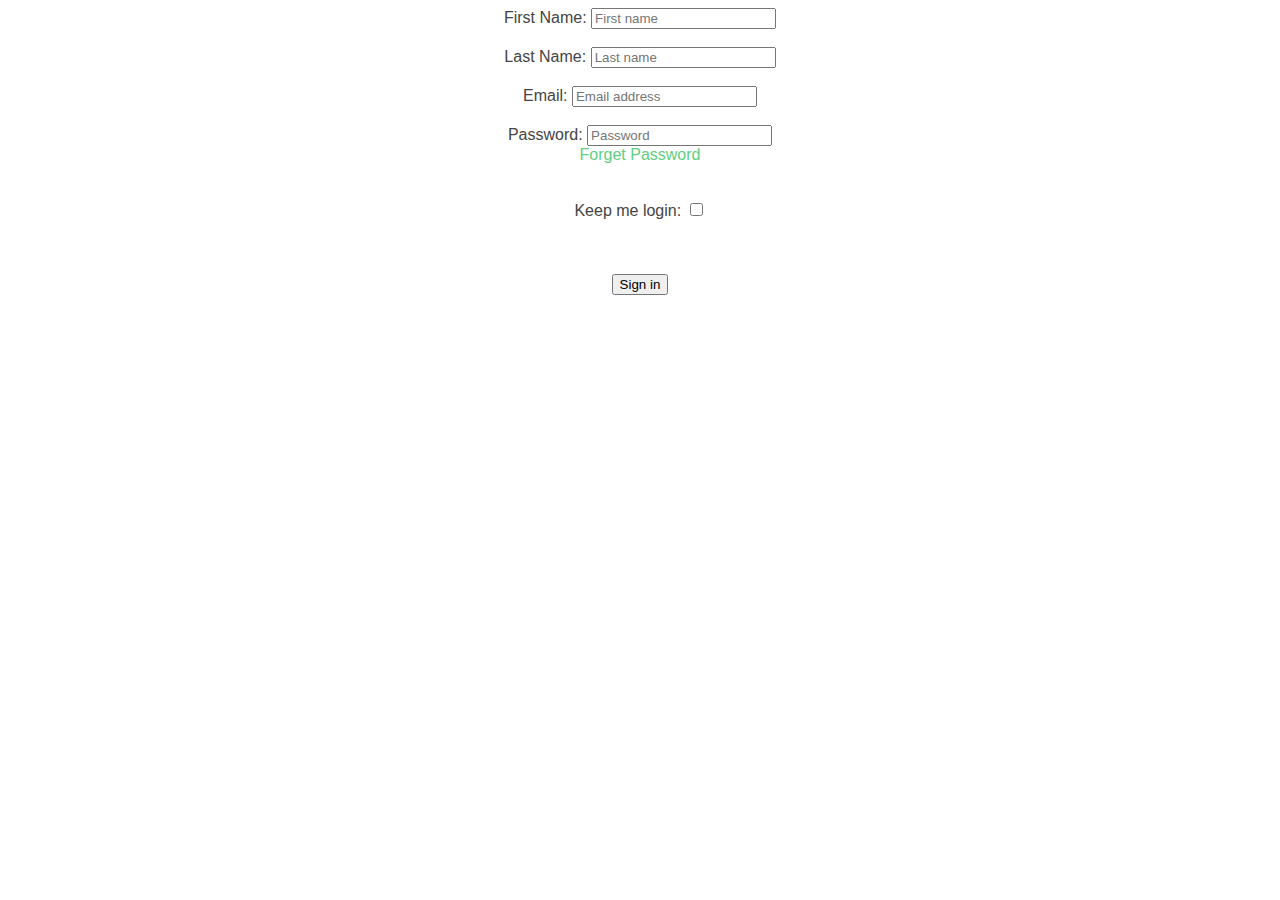
<file: Login.html>
<!DOCTYPE html>
<html lang="en">
  <head>
    <meta charset="UTF-8" />
    <meta http-equiv="X-UA-Compatible" content="IE=edge" />
    <meta name="viewport" content="width=device-width, initial-scale=1.0" />
    <link rel="stylesheet" href="./style.css" />

    <title>Login Page</title>
  </head>
  <body>
    <center>
      <div class="container">
        <form action="./submitForm.html" method="get">
          <label for="first_name" class="form-label form color-white font-18"
            >First Name:</label>
          <input
            type="text"
            class="form-field form font-18"
            name="first_name"
            id="first_name"
            placeholder="First name"
          /><br /><br />
          <label for="last_name" class="form-label form color-white font-18"
            >Last Name:</label
          >
          <input
            type="text"
            class="form-field form font-18"
            name="last_name"
            id="last_name"
            placeholder="Last name"
          /><br /><br />
          <label for="email" class="form-label form color-white font-18"
            >Email:</label
          >
          <input
            type="email"
            class="form-field form font-e="email"
            id="email"
            placeholder="Email address"
          /><br /><br />
          <label for="password" class="form-label form color-white font-18"
            >Password:</label
          >
          <input
            type="password"
            class="form-field form font-18"
            name="password"
            id="password"
            placeholder="Password"
          /><br />
          <a href="#" class="forget-password font-16 color-white"
            >Forget Password</a
          >
          <br /><br /><br />
          <div class="keep_me_login">
            <label for="keep_me_login" class="color-white font-16"
              >Keep me login:</label
            >
            <input type="checkbox" name="keep_me_login" id="keep_me_login" />
          </div>
          <br /><br /><br />
          <input type="submit" value="Sign in" class="font-18 submit-btn" />
</file>
<file: style.css>
/*--------------------------------------------------------------
# General
--------------------------------------------------------------*/
body {
  font-family: "Open Sans", sans-serif;
  color: #444444;
}

a {
  color: #5fcf80;
  text-decoration: none;
}

a:hover {
  color: #86db9f;
  text-decoration: none;
}

h1, h2, h3, h4, h5, h6 {
  font-family: "Raleway", sans-serif;
}

/*--------------------------------------------------------------
# Back to top button
--------------------------------------------------------------*/
.back-to-top {
  position: fixed;
  visibility: hidden;
  opacity: 0;
  right: 15px;
  bottom: 15px;
  z-index: 996;
  background: #5fcf80;
  width: 40px;
  height: 40px;
  border-radius: 50px;
  transition: all 0.4s;
}
.back-to-top i {
  font-size: 28px;
  color: #fff;
  line-height: 0;
}
.back-to-top:hover {
  background: #7ed899;
  color: #fff;
}
.back-to-top.active {
  visibility: visible;
  opacity: 1;
}

/*--------------------------------------------------------------
# Preloader
--------------------------------------------------------------*/
#preloader {
  position: fixed;
  top: 0;
  left: 0;
  right: 0;
  bottom: 0;
  z-index: 9999;
  overflow: hidden;
  background: #fff;
}

#preloader:before {
  content: "";
  position: fixed;
  top: calc(50% - 30px);
  left: calc(50% - 30px);
  border: 6px solid #5fcf80;
  border-top-color: #fff;
  border-bottom-color: #fff;
  border-radius: 50%;
  width: 60px;
  height: 60px;
  -webkit-animation: animate-preloader 1s linear infinite;
  animation: animate-preloader 1s linear infinite;
}

@-webkit-keyframes animate-preloader {
  0% {
    transform: rotate(0deg);
  }
  100% {
    transform: rotate(360deg);
  }
}

@keyframes animate-preloader {
  0% {
    transform: rotate(0deg);
  }
  100% {
    transform: rotate(360deg);
  }
}
/*--------------------------------------------------------------
# Disable aos animation delay on mobile devices
--------------------------------------------------------------*/
@media screen and (max-width: 768px) {
  [data-aos-delay] {
    transition-delay: 0 !important;
  }
}
/*--------------------------------------------------------------
# Header
--------------------------------------------------------------*/
#header {
  background: #fff;
  transition: all 0.5s;
  z-index: 997;
  padding: 15px 0;
  box-shadow: 0px 0 18px rgba(55, 66, 59, 0.08);
}
#header .logo {
  font-size: 30px;
  margin: 0;
  padding: 0;
  line-height: 1;
  font-weight: 600;
  letter-spacing: 1px;
  text-transform: uppercase;
  font-family: "Poppins", sans-serif;
}
#header .logo a {
  color: #5fcf80;
}
#header .logo img {
  max-height: 40px;
}

/**
* Get Startet Button 
*/
.get-started-btn {
  margin-left: 22px;
  background: #5fcf80;
  color: #fff;
  border-radius: 50px;
  padding: 8px 25px;
  white-space: nowrap;
  transition: 0.3s;
  font-size: 14px;
  display: inline-block;
}
.get-started-btn:hover {
  background: #3ac162;
  color: #fff;
}
@media (max-width: 768px) {
  .get-started-btn {
    margin: 0 15px 0 0;
    padding: 6px 18px;
  }
}

/*--------------------------------------------------------------
# Navigation Menu
--------------------------------------------------------------*/
/**
* Desktop Navigation 
*/
.navbar {
  padding: 0;
}
.navbar ul {
  margin: 0;
  padding: 0;
  display: flex;
  list-style: none;
  align-items: center;
}
.navbar li {
  position: relative;
}
.navbar a, .navbar a:focus {
  display: flex;
  align-items: center;
  justify-content: space-between;
  padding: 10px 0 10px 30px;
  font-family: "Poppins", sans-serif;
  font-size: 15px;
  font-weight: 500;
  color: #37423b;
  white-space: nowrap;
  transition: 0.3s;
}
.navbar a i, .navbar a:focus i {
  font-size: 12px;
  line-height: 0;
  margin-left: 5px;
}
.navbar a:hover, .navbar .active, .navbar .active:focus, .navbar li:hover > a {
  color: #5fcf80;
}
.navbar .dropdown ul {
  display: block;
  position: absolute;
  left: 30px;
  top: calc(100% + 30px);
  margin: 0;
  padding: 10px 0;
  z-index: 99;
  opacity: 0;
  visibility: hidden;
  background: #fff;
  box-shadow: 0px 0px 30px rgba(127, 137, 161, 0.25);
  transition: 0.3s;
  border-radius: 4px;
}
.navbar .dropdown ul li {
  min-width: 200px;
}
.navbar .dropdown ul a {
  padding: 10px 20px;
  font-size: 14px;
  text-transform: none;
  font-weight: 500;
}
.navbar .dropdown ul a i {
  font-size: 12px;
}
.navbar .dropdown ul a:hover, .navbar .dropdown ul .active:hover, .navbar .dropdown ul li:hover > a {
  color: #5fcf80;
}
.navbar .dropdown:hover > ul {
  opacity: 1;
  top: 100%;
  visibility: visible;
}
.navbar .dropdown .dropdown ul {
  top: 0;
  left: calc(100% - 30px);
  visibility: hidden;
}
.navbar .dropdown .dropdown:hover > ul {
  opacity: 1;
  top: 0;
  left: 100%;
  visibility: visible;
}
@media (max-width: 1366px) {
  .navbar .dropdown .dropdown ul {
    left: -90%;
  }
  .navbar .dropdown .dropdown:hover > ul {
    left: -100%;
  }
}

/**
* Mobile Navigation 
*/
.mobile-nav-toggle {
  color: #37423b;
  font-size: 28px;
  cursor: pointer;
  display: none;
  line-height: 0;
  transition: 0.5s;
}
.mobile-nav-toggle.bi-x {
  color: #fff;
}

@media (max-width: 991px) {
  .mobile-nav-toggle {
    display: block;
  }

  .navbar ul {
    display: none;
  }
}
.navbar-mobile {
  position: fixed;
  overflow: hidden;
  top: 0;
  right: 0;
  left: 0;
  bottom: 0;
  background: rgba(32, 38, 34, 0.9);
  transition: 0.3s;
  z-index: 999;
}
.navbar-mobile .mobile-nav-toggle {
  position: absolute;
  top: 15px;
  right: 15px;
}
.navbar-mobile ul {
  display: block;
  position: absolute;
  top: 55px;
  right: 15px;
  bottom: 15px;
  left: 15px;
  padding: 10px 0;
  border-radius: 6px;
  background-color: #fff;
  overflow-y: auto;
  transition: 0.3s;
}
.navbar-mobile a, .navbar-mobile a:focus {
  padding: 10px 20px;
  font-size: 15px;
  color: #37423b;
}
.navbar-mobile a:hover, .navbar-mobile .active, .navbar-mobile li:hover > a {
  color: #5fcf80;
}
.navbar-mobile .getstarted, .navbar-mobile .getstarted:focus {
  margin: 15px;
}
.navbar-mobile .dropdown ul {
  position: static;
  display: none;
  margin: 10px 20px;
  padding: 10px 0;
  z-index: 99;
  opacity: 1;
  visibility: visible;
  background: #fff;
  box-shadow: 0px 0px 30px rgba(127, 137, 161, 0.25);
}
.navbar-mobile .dropdown ul li {
  min-width: 200px;
}
.navbar-mobile .dropdown ul a {
  padding: 10px 20px;
}
.navbar-mobile .dropdown ul a i {
  font-size: 12px;
}
.navbar-mobile .dropdown ul a:hover, .navbar-mobile .dropdown ul .active:hover, .navbar-mobile .dropdown ul li:hover > a {
  color: #5fcf80;
}
.navbar-mobile .dropdown > .dropdown-active {
  display: block;
}

/*--------------------------------------------------------------
# Hero Section
--------------------------------------------------------------*/
#hero {
  width: 100%;
  height: 80vh;
  background: url("../img/hero-bg.jpg") top center;
  background-size: cover;
  position: relative;
}
#hero:before {
  content: "";
  background: rgba(0, 0, 0, 0.4);
  position: absolute;
  bottom: 0;
  top: 0;
  left: 0;
  right: 0;
}
#hero .container {
  padding-top: 72px;
}
@media (max-width: 992px) {
  #hero .container {
    padding-top: 62px;
  }
}
#hero h1 {
  margin: 0;
  font-size: 48px;
  font-weight: 700;
  line-height: 56px;
  color: #fff;
  font-family: "Poppins", sans-serif;
}
#hero h2 {
  color: #eee;
  margin: 10px 0 0 0;
  font-size: 24px;
}
#hero .btn-get-started {
  font-family: "Raleway", sans-serif;
  font-weight: 500;
  font-size: 15px;
  letter-spacing: 1px;
  display: inline-block;
  padding: 10px 35px;
  border-radius: 50px;
  transition: 0.5s;
  margin-top: 30px;
  border: 2px solid #fff;
  color: #fff;
}
#hero .btn-get-started:hover {
  background: #5fcf80;
  border: 2px solid #5fcf80;
}
@media (min-width: 1024px) {
  #hero {
    background-attachment: fixed;
  }
}
@media (max-width: 768px) {
  #hero {
    height: 100vh;
  }
  #hero h1 {
    font-size: 28px;
    line-height: 36px;
  }
  #hero h2 {
    font-size: 18px;
    line-height: 24px;
  }
}

/*--------------------------------------------------------------
# Sections General
--------------------------------------------------------------*/
section {
  padding: 60px 0;
  overflow: hidden;
}

.section-bg {
  background-color: #f6f7f6;
}

.section-title {
  padding-bottom: 40px;
}
.section-title h2 {
  font-size: 14px;
  font-weight: 500;
  padding: 0;
  line-height: 1px;
  margin: 0 0 5px 0;
  letter-spacing: 2px;
  text-transform: uppercase;
  color: #aaaaaa;
  font-family: "Poppins", sans-serif;
}
.section-title h2::after {
  content: "";
  width: 120px;
  height: 1px;
  display: inline-block;
  background: #9ae1af;
  margin: 4px 10px;
}
.section-title p {
  margin: 0;
  margin: 0;
  font-size: 36px;
  font-weight: 700;
  text-transform: uppercase;
  font-family: "Poppins", sans-serif;
  color: #37423b;
}

.breadcrumbs {
  margin-top: 73px;
  text-align: center;
  background: #5fcf80;
  padding: 30px 0;
  color: #fff;
}
@media (max-width: 992px) {
  .breadcrumbs {
    margin-top: 63px;
  }
}
.breadcrumbs h2 {
  font-size: 32px;
  font-weight: 500;
}
.breadcrumbs p {
  font-size: 14px;
  margin-bottom: 0;
}

/*--------------------------------------------------------------
# About
--------------------------------------------------------------*/
.about .content h3 {
  font-weight: 600;
  font-size: 26px;
}
.about .content ul {
  list-style: none;
  padding: 0;
}
.about .content ul li {
  padding-bottom: 10px;
}
.about .content ul i {
  font-size: 20px;
  padding-right: 4px;
  color: #5fcf80;
}
.about .content .learn-more-btn {
  background: #5fcf80;
  color: #fff;
  border-radius: 50px;
  padding: 8px 25px 9px 25px;
  white-space: nowrap;
  transition: 0.3s;
  font-size: 14px;
  display: inline-block;
}
.about .content .learn-more-btn:hover {
  background: #3ac162;
  color: #fff;
}
@media (max-width: 768px) {
  .about .content .learn-more-btn {
    margin: 0 48px 0 0;
    padding: 6px 18px;
  }
}

/*--------------------------------------------------------------
# Counts
--------------------------------------------------------------*/
.counts {
  padding: 30px 0;
}
.counts .counters span {
  font-size: 48px;
  display: block;
  color: #5fcf80;
  font-weight: 700;
}
.counts .counters p {
  padding: 0;
  margin: 0 0 20px 0;
  font-family: "Raleway", sans-serif;
  font-size: 15px;
  font-weight: 600;
  color: #37423b;
}

/*--------------------------------------------------------------
# Why Us
--------------------------------------------------------------*/
.why-us .content {
  padding: 30px;
  background: #5fcf80;
  border-radius: 4px;
  color: #fff;
}
.why-us .content h3 {
  font-weight: 700;
  font-size: 34px;
  margin-bottom: 30px;
}
.why-us .content p {
  margin-bottom: 30px;
}
.why-us .content .more-btn {
  display: inline-block;
  background: rgba(255, 255, 255, 0.2);
  padding: 6px 30px 8px 30px;
  color: #fff;
  border-radius: 50px;
  transition: all ease-in-out 0.4s;
}
.why-us .content .more-btn i {
  font-size: 14px;
}
.why-us .content .more-btn:hover {
  color: #5fcf80;
  background: #fff;
}
.why-us .icon-boxes .icon-box {
  text-align: center;
  background: #fff;
  padding: 40px 30px;
  width: 100%;
  border: 1px solid #eef0ef;
}
.why-us .icon-boxes .icon-box i {
  font-size: 32px;
  padding: 18px;
  color: #5fcf80;
  margin-bottom: 30px;
  background: #ecf9f0;
  border-radius: 50px;
}
.why-us .icon-boxes .icon-box h4 {
  font-size: 20px;
  font-weight: 700;
  margin: 0 0 30px 0;
}
.why-us .icon-boxes .icon-box p {
  font-size: 15px;
  color: #848484;
}

/*--------------------------------------------------------------
# Features
--------------------------------------------------------------*/
.features {
  padding-top: 0px;
}
.features .icon-box {
  display: flex;
  align-items: center;
  padding: 20px;
  transition: 0.3s;
  border: 1px solid #eef0ef;
}
.features .icon-box i {
  font-size: 32px;
  padding-right: 10px;
  line-height: 1;
}
.features .icon-box h3 {
  font-weight: 700;
  margin: 0;
  padding: 0;
  line-height: 1;
  font-size: 16px;
}
.features .icon-box h3 a {
  color: #37423b;
  transition: 0.3s;
}
.features .icon-box:hover {
  border-color: #5fcf80;
}
.features .icon-box:hover h3 a {
  color: #5fcf80;
}

/*--------------------------------------------------------------
# Courses
--------------------------------------------------------------*/
.courses .course-item {
  border-radius: 5px;
  border: 1px solid #eef0ef;
}
.courses .course-content {
  padding: 15px;
}
.courses .course-content h3 {
  font-weight: 700;
  font-size: 20px;
}
.courses .course-content h3 a {
  color: #37423b;
  transition: 0.3s;
}
.courses .course-content h3 a:hover {
  color: #5fcf80;
}
.courses .course-content p {
  font-size: 14px;
  color: #777777;
}
.courses .course-content h4 {
  font-size: 14px;
  background: #5fcf80;
  padding: 7px 14px;
  color: #fff;
  margin: 0;
}
.courses .course-content .price {
  margin: 0;
  font-weight: 700;
  font-size: 18px;
  color: #37423b;
}
.courses .trainer {
  padding-top: 15px;
  border-top: 1px solid #eef0ef;
}
.courses .trainer .trainer-profile img {
  max-width: 50px;
  border-radius: 50px;
}
.courses .trainer .trainer-profile span {
  padding-left: 10px;
  font-weight: 600;
  font-size: 16px;
  color: #5a6c60;
}
.courses .trainer .trainer-rank {
  font-size: 18px;
  color: #657a6d;
}

/*--------------------------------------------------------------
# Trainers
--------------------------------------------------------------*/
.trainers .member {
  text-align: center;
  margin-bottom: 20px;
  background: #fff;
  border: 1px solid #eef0ef;
}
.trainers .member img {
  margin: -1px -1px 30px -1px;
}
.trainers .member .member-content {
  padding: 0 20px 30px 20px;
}
.trainers .member h4 {
  font-weight: 700;
  margin-bottom: 2px;
  font-size: 18px;
}
.trainers .member span {
  font-style: italic;
  display: block;
  font-size: 13px;
}
.trainers .member p {
  padding-top: 10px;
  font-size: 14px;
  font-style: italic;
  color: #aaaaaa;
}
.trainers .member .social {
  margin-top: 15px;
}
.trainers .member .social a {
  color: #7e9486;
  transition: 0.3s;
}
.trainers .member .social a:hover {
  color: #5fcf80;
}
.trainers .member .social i {
  font-size: 18px;
  margin: 0 2px;
}

/*--------------------------------------------------------------
# Testimonials
--------------------------------------------------------------*/
.testimonials .testimonial-wrap {
  padding-left: 50px;
}
.testimonials .testimonials-carousel, .testimonials .testimonials-slider {
  overflow: hidden;
}
.testimonials .testimonial-item {
  box-sizing: content-box;
  padding: 30px 30px 30px 60px;
  margin: 30px 15px;
  min-height: 200px;
  border: 1px solid #eef0ef;
  position: relative;
  background: #fff;
}
.testimonials .testimonial-item .testimonial-img {
  width: 90px;
  border-radius: 10px;
  border: 6px solid #fff;
  position: absolute;
  left: -45px;
}
.testimonials .testimonial-item h3 {
  font-size: 18px;
  font-weight: bold;
  margin: 10px 0 5px 0;
  color: #111;
}
.testimonials .testimonial-item h4 {
  font-size: 14px;
  color: #999;
  margin: 0;
}
.testimonials .testimonial-item .quote-icon-left, .testimonials .testimonial-item .quote-icon-right {
  color: #c1ecce;
  font-size: 26px;
}
.testimonials .testimonial-item .quote-icon-left {
  display: inline-block;
  left: -5px;
  position: relative;
}
.testimonials .testimonial-item .quote-icon-right {
  display: inline-block;
  right: -5px;
  position: relative;
  top: 10px;
}
.testimonials .testimonial-item p {
  font-style: italic;
  margin: 15px auto 15px auto;
}
.testimonials .swiper-pagination {
  margin-top: 20px;
  position: relative;
}
.testimonials .swiper-pagination .swiper-pagination-bullet {
  width: 12px;
  height: 12px;
  background-color: #fff;
  opacity: 1;
  border: 1px solid #5fcf80;
}
.testimonials .swiper-pagination .swiper-pagination-bullet-active {
  background-color: #5fcf80;
}
@media (max-width: 767px) {
  .testimonials .testimonial-wrap {
    padding-left: 0;
  }
  .testimonials .testimonials-carousel, .testimonials .testimonials-slider {
    overflow: hidden;
  }
  .testimonials .testimonial-item {
    padding: 30px;
    margin: 15px;
  }
  .testimonials .testimonial-item .testimonial-img {
    position: static;
    left: auto;
  }
}

/*--------------------------------------------------------------
# Cource Details
--------------------------------------------------------------*/
.course-details h3 {
  font-size: 24px;
  margin: 30px 0 15px 0;
  font-weight: 700;
  position: relative;
  padding-bottom: 10px;
}
.course-details h3:before {
  content: "";
  position: absolute;
  display: block;
  width: 100%;
  height: 1px;
  background: #eef0ef;
  bottom: 0;
  left: 0;
}
.course-details h3:after {
  content: "";
  position: absolute;
  display: block;
  width: 60px;
  height: 1px;
  background: #5fcf80;
  bottom: 0;
  left: 0;
}
.course-details .course-info {
  background: #f6f7f6;
  padding: 10px 15px;
  margin-bottom: 15px;
}
.course-details .course-info h5 {
  font-weight: 400;
  font-size: 16px;
  margin: 0;
  font-family: "Poppins", sans-serif;
}
.course-details .course-info p {
  margin: 0;
  font-weight: 600;
}
.course-details .course-info a {
  color: #657a6d;
}

/*--------------------------------------------------------------
# Cource Details Tabs
--------------------------------------------------------------*/
.cource-details-tabs {
  overflow: hidden;
  padding-top: 0;
}
.cource-details-tabs .nav-tabs {
  border: 0;
}
.cource-details-tabs .nav-link {
  border: 0;
  padding: 12px 15px 12px 0;
  transition: 0.3s;
  color: #37423b;
  border-radius: 0;
  border-right: 2px solid #e2e7e4;
  font-weight: 600;
  font-size: 15px;
}
.cource-details-tabs .nav-link:hover {
  color: #5fcf80;
}
.cource-details-tabs .nav-link.active {
  color: #5fcf80;
  border-color: #5fcf80;
}
.cource-details-tabs .tab-pane.active {
  -webkit-animation: fadeIn 0.5s ease-out;
  animation: fadeIn 0.5s ease-out;
}
.cource-details-tabs .details h3 {
  font-size: 26px;
  font-weight: 600;
  margin-bottom: 20px;
  color: #37423b;
}
.cource-details-tabs .details p {
  color: #777777;
}
.cource-details-tabs .details p:last-child {
  margin-bottom: 0;
}
@media (max-width: 992px) {
  .cource-details-tabs .nav-link {
    border: 0;
    padding: 15px;
  }
  .cource-details-tabs .nav-link.active {
    color: #fff;
    background: #5fcf80;
  }
}

/*--------------------------------------------------------------
# Events
--------------------------------------------------------------*/
.events .card {
  border: 0;
  padding: 0 30px;
  margin-bottom: 60px;
  position: relative;
}
.events .card-img {
  width: calc(100% + 60px);
  margin-left: -30px;
  overflow: hidden;
  z-index: 9;
  border-radius: 0;
}
.events .card-img img {
  max-width: 100%;
  transition: all 0.3s ease-in-out;
}
.events .card-body {
  z-index: 10;
  background: #fff;
  border-top: 4px solid #fff;
  padding: 30px;
  box-shadow: 0px 2px 15px rgba(0, 0, 0, 0.1);
  margin-top: -60px;
  transition: 0.3s;
}
.events .card-title {
  font-weight: 700;
  text-align: center;
  margin-bottom: 20px;
}
.events .card-title a {
  color: #37423b;
  transition: 0.3s;
}
.events .card-text {
  color: #5e5e5e;
}
.events .read-more a {
  color: #777777;
  text-transform: uppercase;
  font-weight: 600;
  font-size: 12px;
  transition: 0.3s;
}
.events .read-more a:hover {
  color: #5fcf80;
}
.events .card:hover img {
  transform: scale(1.1);
}
.events .card:hover .card-body {
  border-color: #5fcf80;
}
.events .card:hover .card-body .card-title a {
  color: #5fcf80;
}

/*--------------------------------------------------------------
# Pricing
--------------------------------------------------------------*/
.pricing .box {
  padding: 20px;
  background: #fff;
  text-align: center;
  border: 1px solid #eef0ef;
  border-radius: 0;
  position: relative;
  overflow: hidden;
}
.pricing h3 {
  font-weight: 400;
  margin: -20px -20px 20px -20px;
  padding: 20px 15px;
  font-size: 16px;
  font-weight: 600;
  color: #777777;
  background: #f8f8f8;
}
.pricing h4 {
  font-size: 36px;
  color: #5fcf80;
  font-weight: 600;
  font-family: "Poppins", sans-serif;
  margin-bottom: 20px;
}
.pricing h4 sup {
  font-size: 20px;
  top: -15px;
  left: -3px;
}
.pricing h4 span {
  color: #bababa;
  font-size: 16px;
  font-weight: 300;
}
.pricing ul {
  padding: 0;
  list-style: none;
  color: #444444;
  text-align: center;
  line-height: 20px;
  font-size: 14px;
}
.pricing ul li {
  padding-bottom: 16px;
}
.pricing ul i {
  color: #5fcf80;
  font-size: 18px;
  padding-right: 4px;
}
.pricing ul .na {
  color: #ccc;
  text-decoration: line-through;
}
.pricing .btn-wrap {
  margin: 20px -20px -20px -20px;
  padding: 20px 15px;
  background: #f8f8f8;
  text-align: center;
}
.pricing .btn-buy {
  background: #5fcf80;
  display: inline-block;
  padding: 8px 35px;
  border-radius: 50px;
  color: #fff;
  transition: none;
  font-size: 14px;
  font-weight: 400;
  font-family: "Raleway", sans-serif;
  font-weight: 600;
  transition: 0.3s;
}
.pricing .btn-buy:hover {
  background: #3ac162;
}
.pricing .featured h3 {
  color: #fff;
  background: #5fcf80;
}
.pricing .advanced {
  width: 200px;
  position: absolute;
  top: 18px;
  right: -68px;
  transform: rotate(45deg);
  z-index: 1;
  font-size: 14px;
  padding: 1px 0 3px 0;
  background: #5fcf80;
  color: #fff;
}

/*--------------------------------------------------------------
# Contact
--------------------------------------------------------------*/
.contact {
  padding-top: 5px;
}
.contact .info {
  width: 100%;
  background: #fff;
}
.contact .info i {
  font-size: 20px;
  color: #5fcf80;
  float: left;
  width: 44px;
  height: 44px;
  background: #ecf9f0;
  display: flex;
  justify-content: center;
  align-items: center;
  border-radius: 50px;
  transition: all 0.3s ease-in-out;
}
.contact .info h4 {
  padding: 0 0 0 60px;
  font-size: 22px;
  font-weight: 600;
  margin-bottom: 5px;
  color: #37423b;
}
.contact .info p {
  padding: 0 0 0 60px;
  margin-bottom: 0;
  font-size: 14px;
  color: #657a6d;
}
.contact .info .email, .contact .info .phone {
  margin-top: 40px;
}
.contact .info .email:hover i, .contact .info .address:hover i, .contact .info .phone:hover i {
  background: #5fcf80;
  color: #fff;
}
.contact .php-email-form {
  width: 100%;
  background: #fff;
}
.contact .php-email-form .form-group {
  padding-bottom: 8px;
}
.contact .php-email-form .error-message {
  display: none;
  color: #fff;
  background: #ed3c0d;
  text-align: left;
  padding: 15px;
  font-weight: 600;
}
.contact .php-email-form .error-message br + br {
  margin-top: 25px;
}
.contact .php-email-form .sent-message {
  display: none;
  color: #fff;
  background: #18d26e;
  text-align: center;
  padding: 15px;
  font-weight: 600;
}
.contact .php-email-form .loading {
  display: none;
  background: #fff;
  text-align: center;
  padding: 15px;
}
.contact .php-email-form .loading:before {
  content: "";
  display: inline-block;
  border-radius: 50%;
  width: 24px;
  height: 24px;
  margin: 0 10px -6px 0;
  border: 3px solid #18d26e;
  border-top-color: #eee;
  -webkit-animation: animate-loading 1s linear infinite;
  animation: animate-loading 1s linear infinite;
}
.contact .php-email-form input, .contact .php-email-form textarea {
  border-radius: 4px;
  box-shadow: none;
  font-size: 14px;
}
.contact .php-email-form input:focus, .contact .php-email-form textarea:focus {
  border-color: #5fcf80;
}
.contact .php-email-form input {
  height: 44px;
}
.contact .php-email-form textarea {
  padding: 10px 12px;
}
.contact .php-email-form button[type=submit] {
  background: #5fcf80;
  border: 0;
  padding: 10px 35px;
  color: #fff;
  transition: 0.4s;
  border-radius: 50px;
}
.contact .php-email-form button[type=submit]:hover {
  background: #3ac162;
}
@-webkit-keyframes animate-loading {
  0% {
    transform: rotate(0deg);
  }
  100% {
    transform: rotate(360deg);
  }
}
@keyframes animate-loading {
  0% {
    transform: rotate(0deg);
  }
  100% {
    transform: rotate(360deg);
  }
}

/*--------------------------------------------------------------
# Footer
--------------------------------------------------------------*/
#footer {
  color: #37423b;
  font-size: 14px;
  background: #eef0ef;
}
#footer .footer-top {
  padding: 60px 0 30px 0;
  background: #f9faf9;
}
#footer .footer-top .footer-contact {
  margin-bottom: 30px;
}
#footer .footer-top .footer-contact h4 {
  font-size: 22px;
  margin: 0 0 30px 0;
  padding: 2px 0 2px 0;
  line-height: 1;
  font-weight: 700;
}
#footer .footer-top .footer-contact p {
  font-size: 14px;
  line-height: 24px;
  margin-bottom: 0;
  font-family: "Raleway", sans-serif;
  color: #777777;
}
#footer .footer-top h4 {
  font-size: 16px;
  font-weight: bold;
  color: #444444;
  position: relative;
  padding-bottom: 12px;
}
#footer .footer-top .footer-links {
  margin-bottom: 30px;
}
#footer .footer-top .footer-links ul {
  list-style: none;
  padding: 0;
  margin: 0;
}
#footer .footer-top .footer-links ul i {
  padding-right: 2px;
  color: #5fcf80;
  font-size: 18px;
  line-height: 1;
}
#footer .footer-top .footer-links ul li {
  padding: 10px 0;
  display: flex;
  align-items: center;
}
#footer .footer-top .footer-links ul li:first-child {
  padding-top: 0;
}
#footer .footer-top .footer-links ul a {
  color: #777777;
  transition: 0.3s;
  display: inline-block;
  line-height: 1;
}
#footer .footer-top .footer-links ul a:hover {
  text-decoration: none;
  color: #5fcf80;
}
#footer .footer-newsletter {
  font-size: 15px;
}
#footer .footer-newsletter h4 {
  font-size: 16px;
  font-weight: bold;
  color: #444444;
  position: relative;
  padding-bottom: 12px;
}
#footer .footer-newsletter form {
  margin-top: 30px;
  background: #fff;
  padding: 6px 10px;
  position: relative;
  border-radius: 50px;
  text-align: left;
  border: 1px solid #e0e5e2;
}
#footer .footer-newsletter form input[type=email] {
  border: 0;
  padding: 4px 8px;
  width: calc(100% - 100px);
}
#footer .footer-newsletter form input[type=submit] {
  position: absolute;
  top: -1px;
  right: -1px;
  bottom: -1px;
  border: 0;
  background: none;
  font-size: 16px;
  padding: 0 20px 2px 20px;
  background: #5fcf80;
  color: #fff;
  transition: 0.3s;
  border-radius: 50px;
  box-shadow: 0px 2px 15px rgba(0, 0, 0, 0.1);
}
#footer .footer-newsletter form input[type=submit]:hover {
  background: #3ac162;
}
#footer .credits {
  padding-top: 5px;
  font-size: 13px;
}
#footer .credits a {
  color: #3ac162;
  transition: 0.3s;
}
#footer .credits a:hover {
  color: #5fcf80;
}
#footer .social-links a {
  font-size: 18px;
  display: inline-block;
  background: #5fcf80;
  color: #fff;
  line-height: 1;
  padding: 8px 0;
  margin-right: 4px;
  border-radius: 50%;
  text-align: center;
  width: 36px;
  height: 36px;
  transition: 0.3s;
}
#footer .social-links a:hover {
  background: #3ac162;
  color: #fff;
  text-decoration: none;
}
</file>
